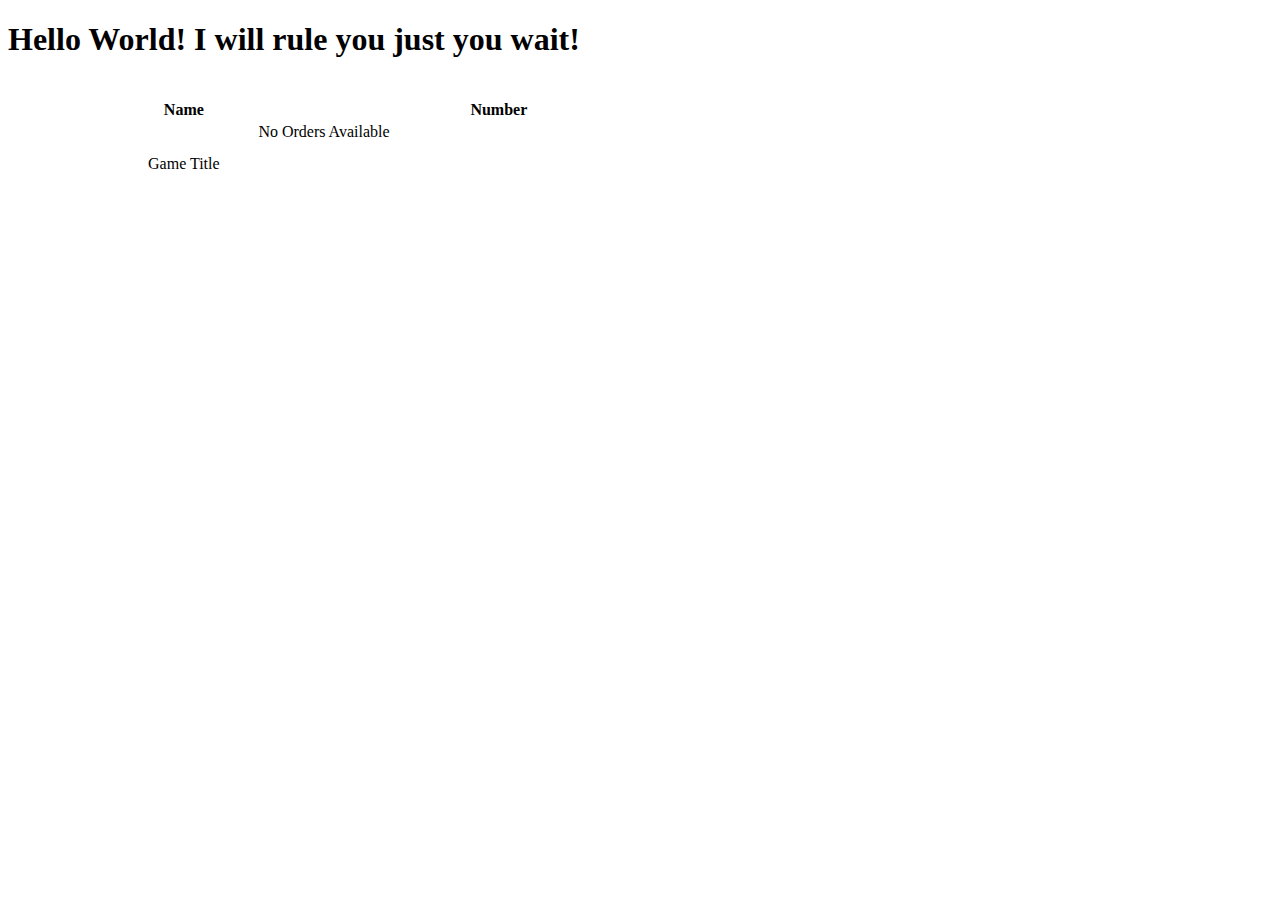
<file: demo/src/main/resources/templates/home.html>
<!DOCTYPE html>
<html lang="en" xmlns:th="http://www.thymeleaf.org">
<head>
    <meta charset="UTF-8">
    <meta name="viewport" content="width=device-width, initial-scale=1.0">
    <title>Document</title>
</head>
<body>
    <h1>Hello World! I will rule you just you wait!</h1>
    <table style="width:50%" layout:fragment="content">
        <br>       
        <thead>
            <tr>
                <th style="text-align:center">Name</th>
                <th style="text-align:center">Number</th>
                
            </tr>
        </thead>
        <tbody>
            <tr th:if="${strings.empty}">
                <td style="text-align:center" colspan="4"> No Orders Available</td>
            </tr>
            <tr th:each="string : ${strings}" align="center">           
                <td style="padding-top: 11px;" th:text="${string.getName()}">Game Title</td>
                <td type="number" th:text="${string.getInteger()}"></td>																
            </tr>
        </tbody>
    </table>
</body>
</html>
</file>
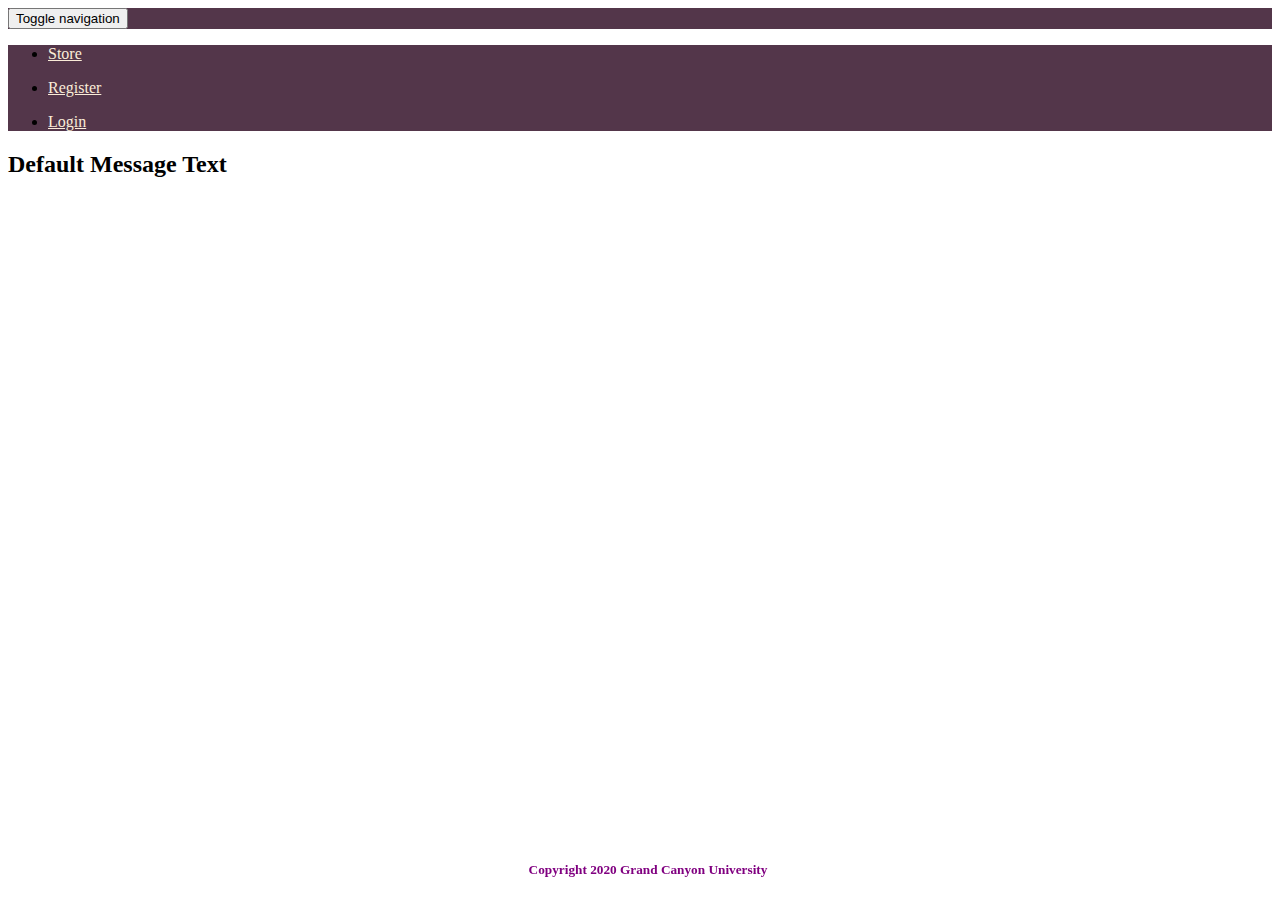
<file: demo/src/main/resources/templates/layouts/common.html>
<!DOCTYPE html>
<html xmlns:th="http://www.thymeleaf.org">
	<head>
		<meta charset="UTF-8">
		<link href="https://cdn.jsdelivr.net/npm/bootstrap@5.2.2/dist/css/bootstrap.min.css" rel="stylesheet" integrity="sha384-Zenh87qX5JnK2Jl0vWa8Ck2rdkQ2Bzep5IDxbcnCeuOxjzrPF/et3URy9Bv1WTRi" crossorigin="anonymous">
		<script src="https://cdn.jsdelivr.net/npm/bootstrap@5.2.2/dist/js/bootstrap.bundle.min.js" integrity="sha384-OERcA2EqjJCMA+/3y+gxIOqMEjwtxJY7qPCqsdltbNJuaOe923+mo//f6V8Qbsw3" crossorigin="anonymous"></script>	
		
		<title>Thymeleaf Common Fragments</title>
	</head>
	
	<body>
		<!-- Common Header Fragment -->
		<div th:fragment="header">
			<div class="bs-example">
			    <nav  class="navbar navbar-default">
			        <!-- Brand and toggle get grouped for better mobile display -->
			        <div class="navbar-header" style="background-color:#53364A;">
			            <button type="button" data-target="#navbarCollapse" data-toggle="collapse" class="navbar-toggle">
			                <span class="sr-only">Toggle navigation</span>
			                <span class="icon-bar"></span>
			                <span class="icon-bar"></span>
			                <span class="icon-bar"></span>
			            </button>
			            <a href="#" style="padding: 10px;" class="navbar-brand"><img style="width: 30px;" th:src="@{/images/Genesis-Logo (icon).png}"/></a>
			        </div>
			        <!-- Collection of nav links and other content for toggling -->
			        <div id="navbarCollapse" class="collapse navbar-collapse" style="background-color:#53364A;">
			            <ul class="nav navbar-nav">
			                <li><a style= "color: rgb(250, 236, 216);" href="/store/">Store</a></li>
			            </ul>
						<ul class="nav navbar-nav">
			                <li><a style= "color: rgb(250, 236, 216);" href="/register/">Register</a></li>
			            </ul>
			            <ul class="nav navbar-nav navbar-right">
			                <li><a style= "color: rgb(250, 236, 216);" href="/login/">Login</a></li>
			            </ul>
			        </div>
			    </nav>
			</div>
			
			<!-- Page Title and Logo -->
			<h2 th:text="${title}">Default Message Text</h2><br/>
			<div >
				<img style="width: 200px;" th:src="@{/images/Genesis-Logo (With Title).png}"/><br/><br/>							
			</div>

		</div>
		
		<!--  Common Footer Fragment -->
		<div th:fragment="footer">
			<h5 style="color:purple; text-align: center;position: fixed;bottom: 0;width: 100%;">Copyright 2020 Grand Canyon University</h5>
		</div>
	</body>
</html>
</file>
